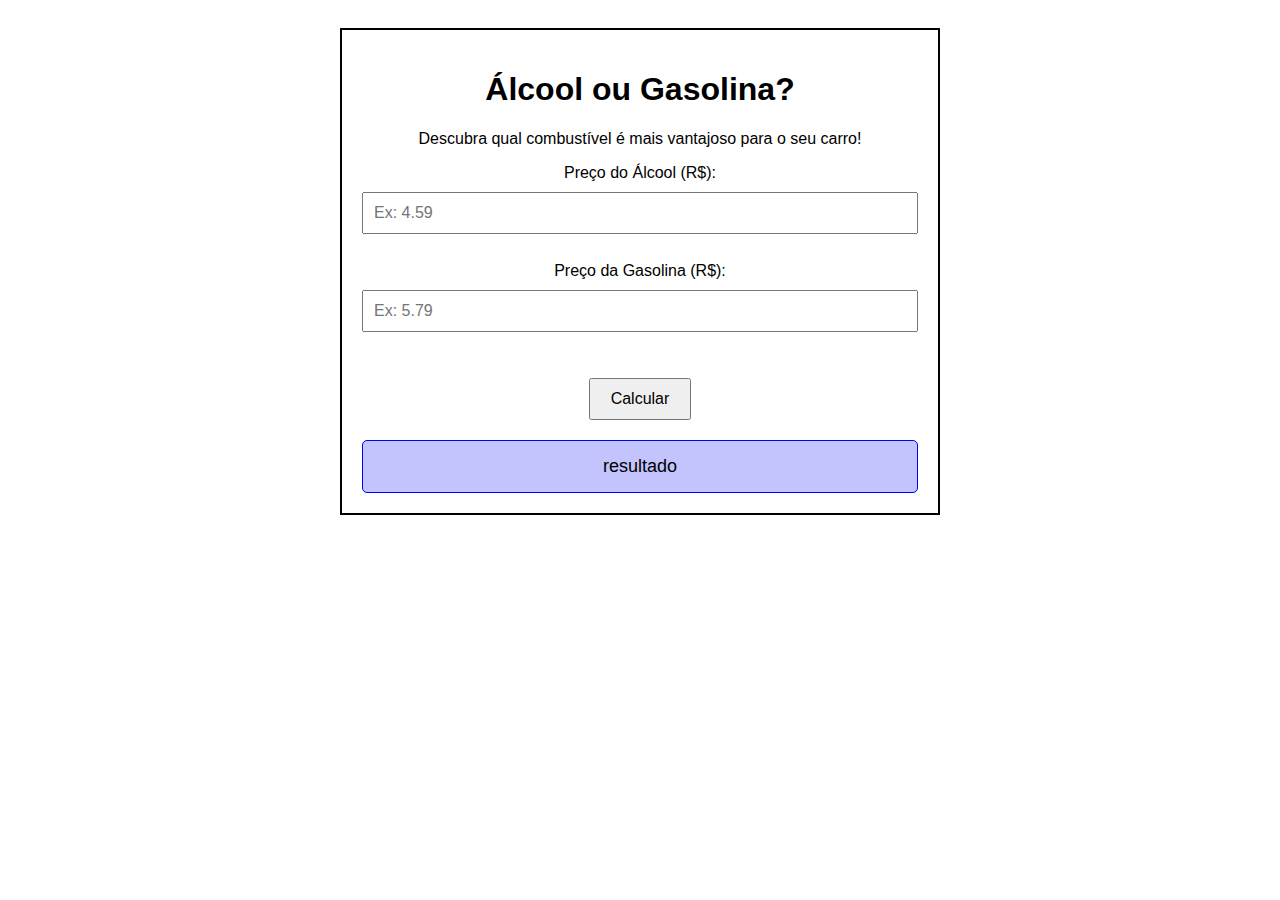
<file: Javascript/index.html>
<!DOCTYPE html>
<html lang="pt-BR">
<head>
    <meta charset="UTF-8">
    <meta name="viewport" content="width=device-width, initial-scale=1.0">
    <link rel="stylesheet" href="/Javascript/style.css">
    <script src="script.js"></script>
    <title>Alcool ou Gasolina</title>
</head>
<body>
    <div class="container">
        <div class="box">
            <h1>Álcool ou Gasolina?</h1>
            <p>Descubra qual combustível é mais vantajoso para o seu carro!</p>
            <label for="alcool">Preço do Álcool (R$):</label>
            <input type="number" id="alcool" step="0.01" placeholder="Ex: 4.59">
            <br><br>
            <label for="gasolina">Preço da Gasolina (R$):</label>
            <input type="number" id="gasolina" step="0.01" placeholder="Ex: 5.79">
            <div id="preencha"></div>
            <br><br>
            <button onclick="calcularPreco()">Calcular</button>
            <div class="alert alert-primary" id="melhorPreco">resultado</div>
        </div>
    </div>
</body>
</html>
</file>
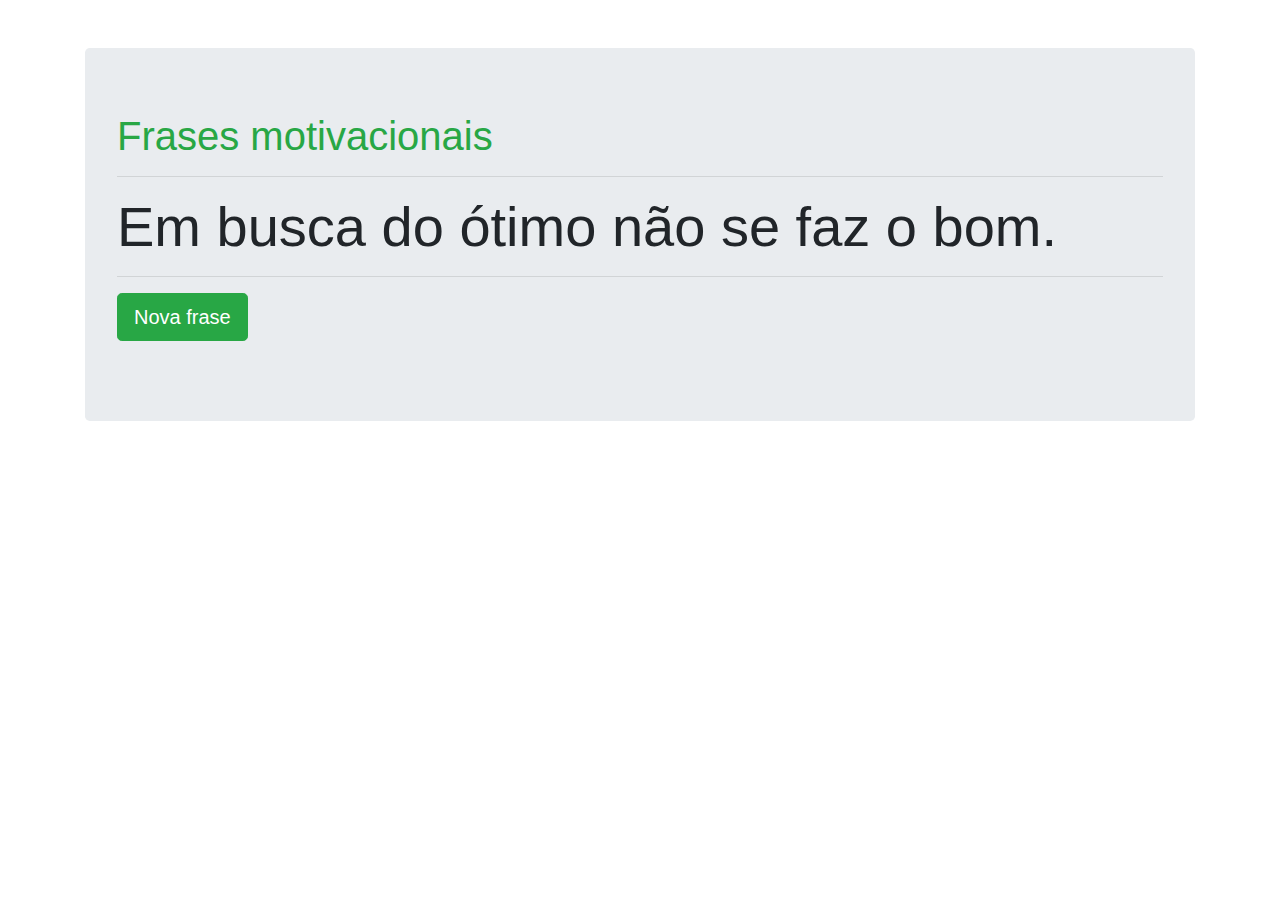
<file: Javascript/Arrays/index.html>
<!DOCTYPE html>
<html lang="pt-br">
  <head>
    <meta charset="utf-8">
    <meta name="viewport" content="width=device-width, initial-scale=1, shrink-to-fit=no">

    <!-- Bootstrap CSS -->
    <link rel="stylesheet" href="https://stackpath.bootstrapcdn.com/bootstrap/4.5.2/css/bootstrap.min.css">

    <!-- Javascript -->
    <script src="/Javascript/Arrays/script.js"></script>
    <title>Frases motivacionais</title>

  </head>

  <body>
    
    <div class="container mt-5">
        <div class="row">
          <div class="col-md-12">

            <div class="jumbotron">
              <h1 class="text-success display-5">Frases motivacionais</h1>
              <hr>

              <h2 class="display-4" id="frase">
                Em busca do ótimo não se faz o bom.
              </h2>

              <hr>
              <button type="button" 
              class="btn btn-success btn-lg" onclick="gerarFraseMotivacional()">Nova frase</button>
              </p>
            </div>

          </div>
        </div>
      </div>

  </body>

</html>
</file>
<file: Javascript/style.css>
.container {
    max-width: 600px;
    margin: 0 auto;
    padding: 20px;
    font-family: Arial, sans-serif;
    display: flex;
    justify-content: center;
    align-items: center;
}

.box {
    border: 2px solid #000;
    padding: 20px;
    text-align: center;
    width: 100%;
}

input[type="number"] {
    width: 100%;
    padding: 10px;
    margin: 10px 0;
    box-sizing: border-box;
    font-size: 16px;
}

button {
    padding: 10px 20px;
    font-size: 16px;
    cursor: pointer;
}

h2 {
    margin-bottom: 20px;
}

.alert {
    margin-top: 20px;
    padding: 15px;
    font-size: 18px;
    border-radius: 5px;
    border: 1px solid rgb(0, 0, 252);
    background: rgba(154, 154, 251, 0.593);
}
</file>
